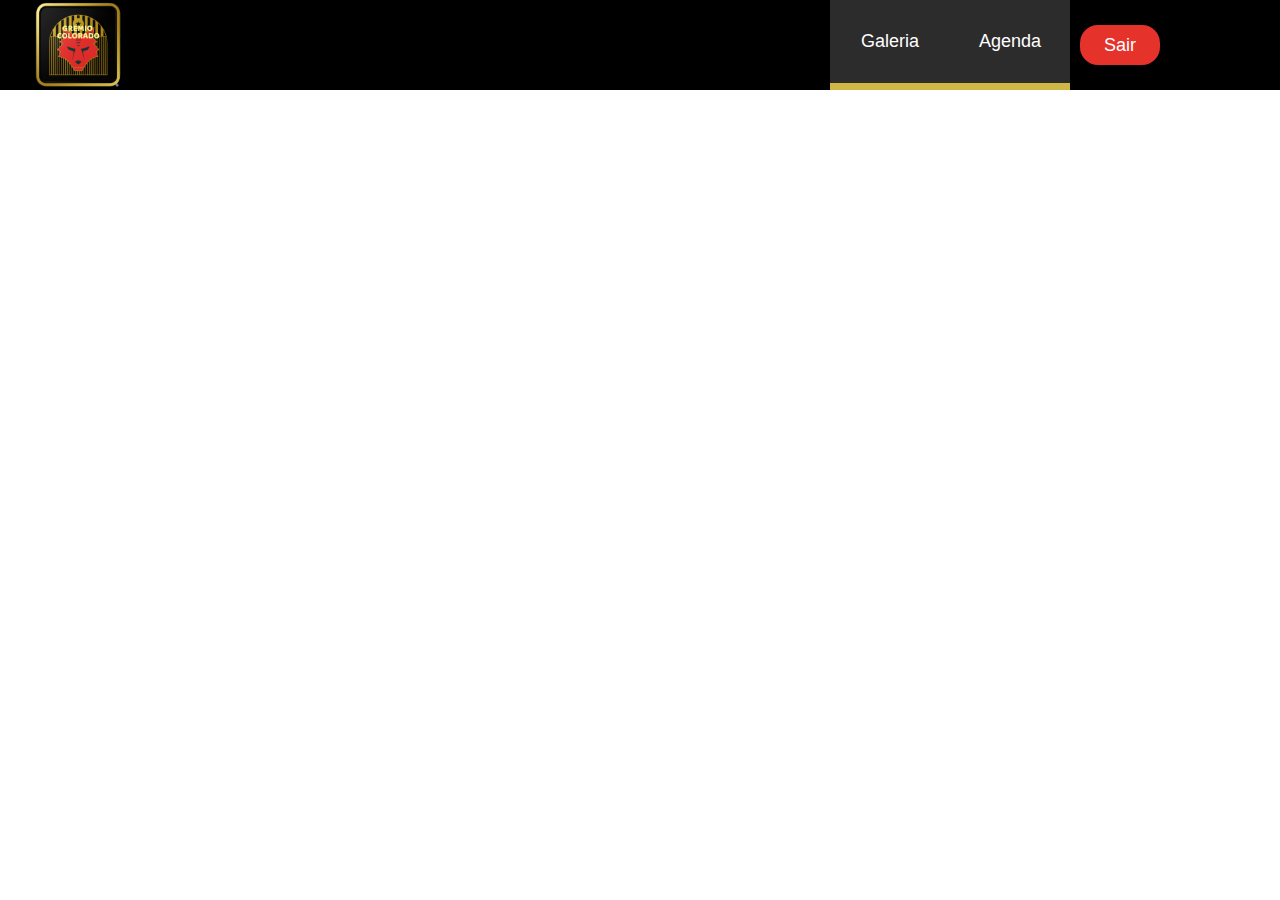
<file: menu.html>
<!DOCTYPE html>
<html lang="pt-BR">
<head>
    <meta charset="UTF-8">
    <meta name="viewport" content="width=device-width, initial-scale=1.0">
    <title>Menu</title>
     <link rel="stylesheet" href="/_css/estilo.css">
</head>
<style>
      body {
        margin: 0;
        font-family: 'Roboto', sans-serif;
        background-color: var(--cor-cinza-fundo);
        color: var(--cor-texto);
    }

    .topo-galeria {
        display: grid;
        grid-template-columns: 1fr auto auto auto;
        gap: 20px;
        align-items: center;
        background-color: black;
        color: white;
    }

    .botao-galeria {
        background-color: rgb(44, 44, 44);
        border: none;
        color: white;
        padding: 10px 20px;
        margin: 0 -10px;
        font-size: 18px;
        cursor: pointer;
        height: 90px;
        width: 120px;
        border-bottom: var(--cor-dourada) 7px solid;
    }

    .botao-galeria:hover {
        border-bottom-color: #8D7B68;
    }

    .botao-sair {
        justify-self: right;
        background-color: var(--cor-vermelha);
        border: none;
        color: white;
        padding: 10px 20px;
        margin-right: 120px;
        border-radius: 18px;
        font-size: 18px;
        cursor: pointer;
        height: 40px;
        width: 80px;
    }

    .botao-sair a {
        text-decoration: none;
        color: white;
        margin: 0;
    }

    .logo-galeria,
    a {
        justify-self: left;
        margin-left: 16px;
        height: 90px;
        width: 90px;
    }
</style>
<body>
    <div class="topo-galeria">
        <a href="index.html">
            <img class="logo-galeria" src="_imagens/gremioColoradoLogo.png" alt="Logo Grêmio Colorado">
        </a>
        <button class="botao-galeria">Galeria</button>
        <button class="botao-galeria">Agenda</button>
        <button class="botao-sair"><a href="login.html">Sair</a></button>

    </div>
    
</body>
</html>
</file>
<file: _css/estilo.css>
:root {
    --cor-vermelha: #E5322A;
    --cor-dourada: #CFB645;
    --cor-cinza-claro: #f0f0f0;
    --cor-cinza-medio: #ccc;
    --cor-cinza-escuro: #555;
    --cor-fundo: #121212;
    --cor-componente: #1a1a1a;
    --cor-texto-claro: #ffffff;
}

/* --- ESTILOS GERAIS --- */
body {
    margin: 0;
    font-family: 'Roboto', sans-serif;
    background-color: var(--cor-cinza-claro);
    color: #333;
    display: flex;
    flex-direction: column;
    min-height: 100vh;
}

/* --- BARRA DE NAVEGAÇÃO (NAVBAR) --- */
.navbar {
    background-color: var(--cor-componente);
    padding: 0 40px;
    position: sticky;
    top: 0;
    z-index: 1000;
}

.navbar-container {
    display: flex;
    justify-content: space-between;
    align-items: center;
    max-width: 1300px;
    margin: 0 auto;
    height: 80px;
}

.navbar-logo img {
    height: 50px;
    width: auto;
    border: 2px solid var(--cor-dourada);
    border-radius: 8px;
}

.navbar-menu {
    list-style: none;
    display: flex;
    gap: 20px;
    margin: 0;
    padding: 0;
}

.navbar-menu a {
    color: var(--cor-texto-claro);
    text-decoration: none;
    font-weight: 500;
    font-size: 16px;
    padding: 10px 15px;
    border-bottom: 3px solid transparent;
    transition: border-color 0.3s;
}

.navbar-menu a:hover,
.navbar-menu a.active {
    border-bottom-color: var(--cor-dourada);
}

.navbar-login {
    border-left: 1px solid var(--cor-cinza-escuro);
    padding-left: 30px;
    margin-left: 10px;
}

.navbar-login a {
    color: var(--cor-texto-claro);
    text-decoration: none;
    font-weight: 700;
    font-size: 16px;
    cursor: pointer;
}

/* --- ÁREA DO USUÁRIO LOGADO (NOVO) --- */
.navbar-user-area {
    display: flex;
    align-items: center;
    gap: 15px;
    color: var(--cor-texto-claro);
}

.welcome-message {
    font-weight: 500;
}

.profile-pic {
    height: 45px;
    width: 45px;
    border-radius: 50%;
    border: 2px solid var(--cor-texto-claro);
    object-fit: cover;
}

.logout-link {
    color: var(--cor-cinza-medio);
    text-decoration: none;
    font-weight: 500;
    font-size: 14px;
    transition: color 0.3s;
}

.logout-link:hover {
    color: var(--cor-vermelha);
}


/* --- CONTEÚDO PRINCIPAL --- */
.main-container {
    max-width: 1300px;
    margin: 50px auto;
    padding: 0 20px;
    flex-grow: 1;
}

/* ... resto do seu CSS ... */
.card-novidades {
    background-color: #fff;
    padding: 25px;
    border-radius: 8px;
    box-shadow: 0 2px 10px rgba(0, 0, 0, 0.05);
    text-align: left;
    display: flex;
    justify-content: space-between;
    align-items: center;
    flex-wrap: wrap;
    gap: 15px;
    margin-bottom: 50px;
}

.card-novidades h2 {
    margin: 0 0 5px 0;
    color: #333;
}

.card-novidades p {
    margin: 0;
    color: var(--cor-cinza-escuro);
}

.btn-vermelho {
    background-color: var(--cor-vermelha);
    color: var(--cor-texto-claro);
    padding: 10px 20px;
    border-radius: 5px;
    text-decoration: none;
    font-weight: 700;
    white-space: nowrap;
    transition: background-color 0.3s;
    border: none;
    cursor: pointer;
}

.btn-vermelho:hover {
    background-color: #c42a21;
}

.secao-conteudo {
    text-align: center;
    margin-bottom: 60px;
}

.titulo-secao {
    font-size: 24px;
    font-weight: 700;
    color: var(--cor-vermelha);
    margin-bottom: 25px;
}

.grid-galeria {
    display: grid;
    grid-template-columns: 1fr 2fr 1fr;
    gap: 15px;
    align-items: center;
    margin-bottom: 25px;
}

.grid-galeria img {
    width: 100%;
    height: 150px;
    object-fit: cover;
    border-radius: 8px;
    transition: transform 0.3s;
}

.grid-galeria img:hover {
    transform: scale(1.05);
}

.grid-galeria .imagem-destaque {
    height: 200px;
}

.btn-dourado {
    background-color: var(--cor-dourada);
    color: #000;
    padding: 12px 30px;
    border-radius: 50px;
    text-decoration: none;
    font-weight: 700;
    transition: background-color 0.3s;
    border: none;
    cursor: pointer;
}

.btn-dourado:hover {
    background-color: #b39b3a;
}

.item-agenda {
    display: flex;
    align-items: center;
    gap: 10px;
    background-color: #fff;
    padding: 15px;
    border-radius: 8px;
    box-shadow: 0 2px 10px rgba(0, 0, 0, 0.05);
    text-align: left;
    margin-bottom: 20px;
}

.item-agenda span {
    color: var(--cor-vermelha);
    font-weight: 900;
}

.item-agenda p {
    margin: 0;
}

.agenda-link-container {
    margin-bottom: 20px;
}

.texto-link {
    font-weight: 500;
    margin-bottom: 5px;
}

.icone-seta {
    font-size: 20px;
    color: var(--cor-cinza-escuro);
}

/* --- ESTILOS DOS MODAIS --- */
.modal {
    display: none;
    position: fixed;
    z-index: 1001;
    left: 0;
    top: 0;
    width: 100%;
    height: 100%;
    background-color: rgba(0, 0, 0, 0.7);
    align-items: center;
    justify-content: center;
}

.modal-content {
    background-color: var(--cor-cinza-claro);
    padding: 20px 30px 30px 30px;
    border-radius: 12px;
    box-shadow: 0 5px 20px rgba(0, 0, 0, 0.4);
    width: 90%;
    max-width: 450px;
    position: relative;
    animation: fadeIn 0.3s;
}

.modal-content.modal-lg {
    max-width: 800px;
}

@keyframes fadeIn {
    from {
        opacity: 0;
        transform: scale(0.95);
    }

    to {
        opacity: 1;
        transform: scale(1);
    }
}

.close-btn {
    position: absolute;
    top: 10px;
    right: 15px;
    font-size: 28px;
    color: #aaa;
    cursor: pointer;
    transition: color 0.3s;
}

.close-btn:hover {
    color: #333;
}

.modal-header {
    text-align: center;
    margin-bottom: 25px;
}

.modal-logo {
    width: 70px;
    height: 70px;
    border-radius: 50%;
    border: 4px solid var(--cor-dourada);
    margin-bottom: 10px;
}

.modal-title {
    margin: 0;
    font-size: 28px;
    color: var(--cor-vermelha);
    font-weight: 900;
}

.grupo-formulario-modal {
    margin-bottom: 15px;
    text-align: left;
}

.grupo-formulario-modal label {
    display: block;
    margin-bottom: 6px;
    font-weight: 500;
    color: #333;
}

.grupo-formulario-modal input[type="text"],
.grupo-formulario-modal input[type="email"],
.grupo-formulario-modal input[type="tel"],
.grupo-formulario-modal input[type="number"],
.grupo-formulario-modal input[type="password"] {
    width: 100%;
    padding: 12px;
    border: 1px solid var(--cor-cinza-medio);
    border-radius: 5px;
    box-sizing: border-box;
    font-size: 16px;
}

.grupo-radio-modal {
    background-color: #fff;
    border: 1px solid var(--cor-cinza-medio);
    border-radius: 5px;
    padding: 10px;
    display: flex;
    gap: 15px;
}

.grupo-radio-modal label {
    margin-bottom: 0;
}

.input-error {
    border-color: var(--cor-vermelha) !important;
    background-color: #fff5f5;
}

.error-message {
    color: var(--cor-vermelha);
    font-size: 12px;
    margin-top: 4px;
    display: block;
}

.btn-modal {
    width: 100%;
    padding: 12px;
    font-size: 16px;
    margin-top: 10px;
}

.modal-footer-links {
    display: flex;
    justify-content: space-between;
    margin-top: 20px;
}

.switch-modal-link {
    font-size: 14px;
    color: var(--cor-cinza-escuro);
    text-decoration: none;
    font-weight: 500;
}

.switch-modal-link:hover {
    text-decoration: underline;
}

.layout-formulario-modal {
    display: flex;
    flex-wrap: wrap;
    gap: 0 30px;
    /* Espaço entre colunas */
}

.layout-formulario-modal .coluna-esquerda,
.layout-formulario-modal .coluna-direita {
    flex: 1;
    min-width: 250px;
}

.layout-formulario-modal .coluna-full {
    width: 100%;
}

.modal-botoes {
    display: flex;
    gap: 15px;
    margin-top: 10px;
}


/* --- RODAPÉ --- */
.rodape {
    background-color: var(--cor-componente);
    color: var(--cor-cinza-medio);
    padding: 30px 40px;
}

.rodape-container {
    display: flex;
    justify-content: space-between;
    align-items: center;
    max-width: 1300px;
    margin: 0 auto;
}

.rodape-info {
    display: flex;
    flex-direction: column;
    font-size: 14px;
}

.rodape-info span {
    margin-bottom: 2px;
}

.rodape-copyright {
    font-size: 14px;
}

.rodape-social a {
    color: var(--cor-cinza-medio);
    font-size: 24px;
    margin-left: 20px;
    transition: color 0.3s;
}

.rodape-social a:hover {
    color: var(--cor-dourada);
}


/* Estilo específico para o container principal da galeria */
.main-container-galeria {
    display: flex;
    flex-direction: column;
    justify-content: center;
    margin-top: 0;
    /* margin-bottom: 0; */
}


/* --- ESTILOS DA PÁGINA DE GALERIA --- */
.gallery-header {
    text-align: center;
    margin-bottom: 50px;
}

.gallery-header p {
    font-size: 20px;
    color: var(--cor-cinza-escuro);
    max-width: 600px;
    margin: 0 auto;
}

/* --- ESTRUTURA DO CARROSSEL 2x5 --- */
.carrossel-container {
    position: relative;
    width: 100%;
    margin: 0 auto;
}

.carrossel-galeria {
    overflow: hidden;
}

.carrossel-trilho {
    list-style: none;
    padding: 0;
    margin: 0;
    display: flex;
    transition: transform 0.5s ease-in-out;
}

.carrossel-slide {
    min-width: 100%;
    box-sizing: border-box;
    padding: 0 50px;
    /* Espaço para os botões não sobreporem as imagens */
}

.galeria-grid-slide {
    display: grid;
    grid-template-columns: repeat(5, 1fr);
    grid-template-rows: repeat(2, 1fr);
    gap: 15px;
}

.galeria-grid-slide img {
    width: 100%;
    height: 180px;
    /* Aumentado */
    object-fit: cover;
    border-radius: 8px;
    box-shadow: 0 4px 10px rgba(0, 0, 0, 0.1);
    transition: transform 0.3s ease, box-shadow 0.3s ease;
    /* Transição suave */

}

.galeria-grid-slide img:hover {
    transform: scale(1.08);
    /* Leve zoom ao passar o mouse */
    box-shadow: 0 6px 15px rgba(0, 0, 0, 0.2);
    /* Sombra um pouco mais forte */
}

.carrossel-botao {
    position: absolute;
    top: 50%;
    transform: translateY(-50%);
    background-color: rgba(0, 0, 0, 0.5);
    color: white;
    border: none;
    border-radius: 50%;
    width: 45px;
    height: 45px;
    font-size: 24px;
    cursor: pointer;
    z-index: 10;
    transition: background-color 0.3s, opacity 0.3s;
}

.carrossel-botao:hover {
    background-color: rgba(0, 0, 0, 0.8);
}

.botao-anterior {
    left: 0px;
}

.botao-proximo {
    right: 0px;
}

.carrossel-botao.escondido {
    opacity: 0;
    pointer-events: none;
}

.calendario-wrapper {
    flex: 0 0 700px;
    /* Largura fixa para o calendário */
}

.eventos-wrapper {
    flex: 1;
    /* Ocupa o restante do espaço */
    border-left: 1px solid #e0e0e0;
    padding-left: 30px;
}

.calendario-header {
    display: flex;
    justify-content: space-between;
    align-items: center;
    margin-bottom: 20px;
}


.calendario-header p {
    font-size: 20px;
    color: var(--cor-cinza-escuro);
    max-width: 600px;
    margin: 0 auto;
}

#mes-ano-atual {
    font-size: 24px;
    font-weight: 700;
    color: var(--cor-vermelha);
}

.btn-nav-calendario {
    background: none;
    border: 2px solid var(--cor-cinza-medio);
    color: var(--cor-cinza-escuro);
    border-radius: 50%;
    width: 35px;
    height: 35px;
    font-size: 20px;
    cursor: pointer;
    transition: all 0.3s;
}

.btn-nav-calendario:hover {
    background-color: var(--cor-dourada);
    color: #fff;
    border-color: var(--cor-dourada);
}

.semana-grid,
.dias-grid {
    display: grid;
    grid-template-columns: repeat(7, 1fr);
    text-align: center;
}

.semana-grid div {
    font-weight: 700;
    padding: 10px 0;
    color: var(--cor-cinza-escuro);
}

.dias-grid .dia {
    height: 60px;
    line-height: 60px;
    /* Centraliza o número verticalmente */
    cursor: pointer;
    border-radius: 50%;
    transition: background-color 0.3s, color 0.3s;
    position: relative;
}

.dias-grid .dia:hover {
    background-color: #f0f0f0;
}

.dia.outro-mes {
    color: var(--cor-cinza-medio);
}

.dia.com-evento {
    background-color: rgba(229, 50, 42, 0.15);
    /* Fundo vermelho bem claro */
    font-weight: bold;
}

.dia.hoje {
    font-weight: 700;
    background-color: var(--cor-dourada);
    color: #fff;
}

.dia.selecionado {
    background-color: var(--cor-vermelha);
    color: #fff;
}

#eventos-titulo {
    font-size: 22px;
    color: var(--cor-vermelha);
    margin-top: 0;
    margin-bottom: 20px;
}

#eventos-lista {
    height: 400px;
    /* Altura fixa para a lista de eventos */
    overflow-y: auto;
}

.evento-item {
    background-color: #f9f9f9;
    padding: 15px;
    border-radius: 5px;
    margin-bottom: 10px;
    border-left: 4px solid var(--cor-dourada);
}

.evento-item h4 {
    margin: 0 0 5px 0;
    font-size: 16px;
}

.evento-item p {
    margin: 0;
    font-size: 14px;
    color: var(--cor-cinza-escuro);
}
</file>
